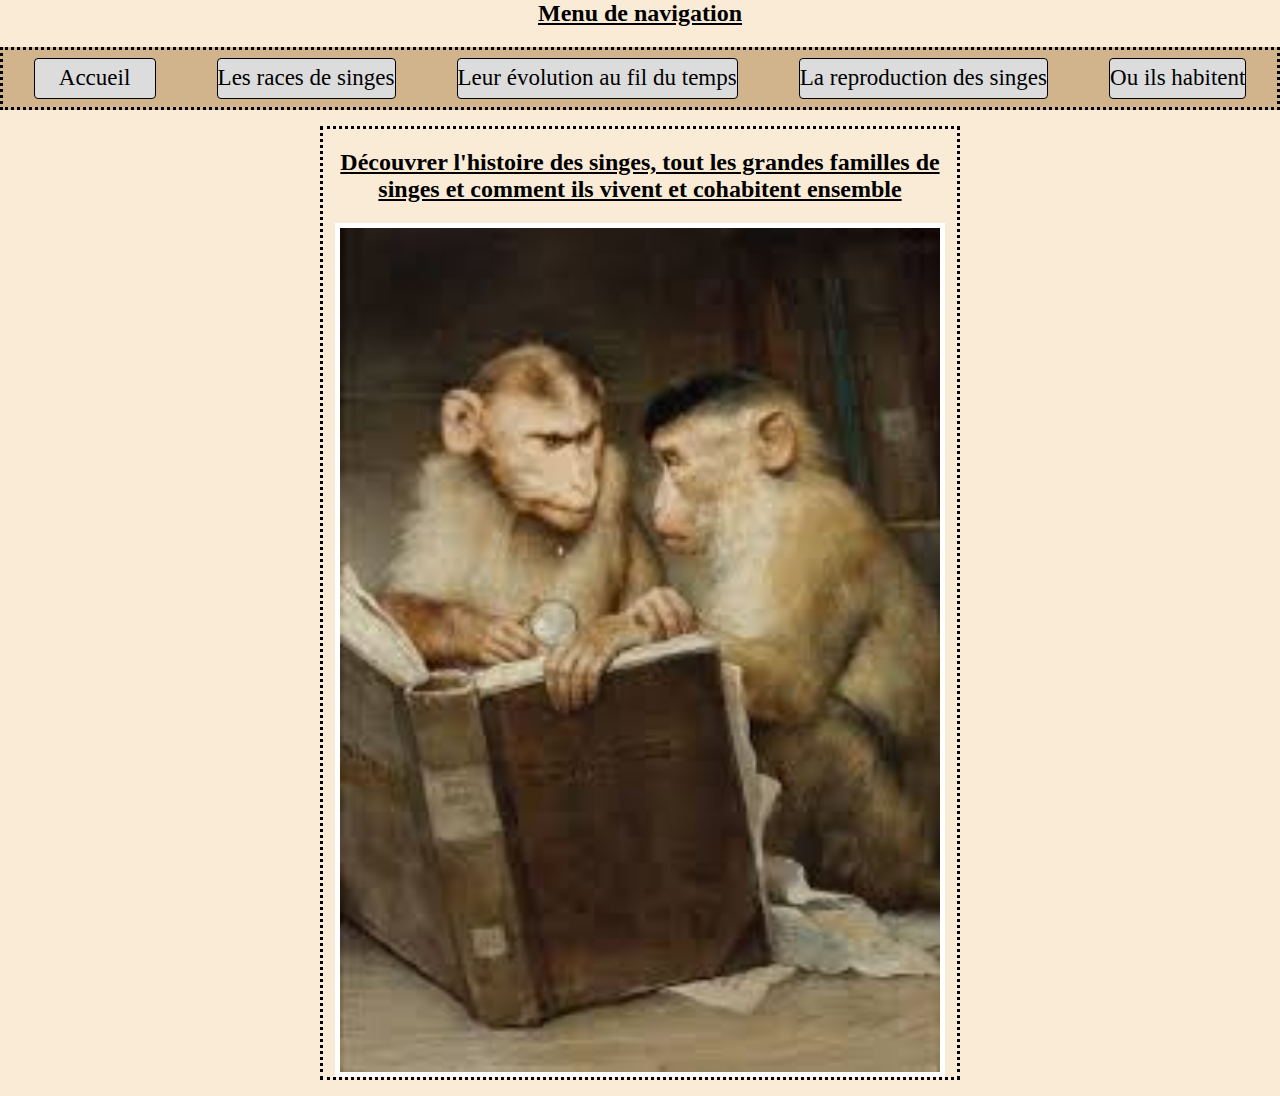
<file: index.html>
<html>
	<head>
		<title> Les Singes </title>
		<link rel="stylesheet" href="style.css">
	</head>
	
	<body>
	
	<h2>Menu de navigation</h2>
		 <ul class="menu">
              <li>
                <a href="index.html">Accueil</a>
              </li>
              <li>
                <a href="races.html">Les races de singes</a>
              </li>
              <li>
                <a href="évolution.html">Leur évolution au fil du temps</a>
              </li>
			   <li>
                <a href="reproduction.html">La reproduction des singes</a>
              </li>
			   <li>
                <a href="habitats.html">Ou ils habitent</a>
              </li>
			  </ul>
		<ul>
		<h2> Découvrer l'histoire des singes, tout les grandes familles de singes  et comment ils vivent et cohabitent ensemble </h2>
		<img src ="images/singes.jpg" alt="alternatetext">
				</ul>	
		</a>
	</body>
</file>
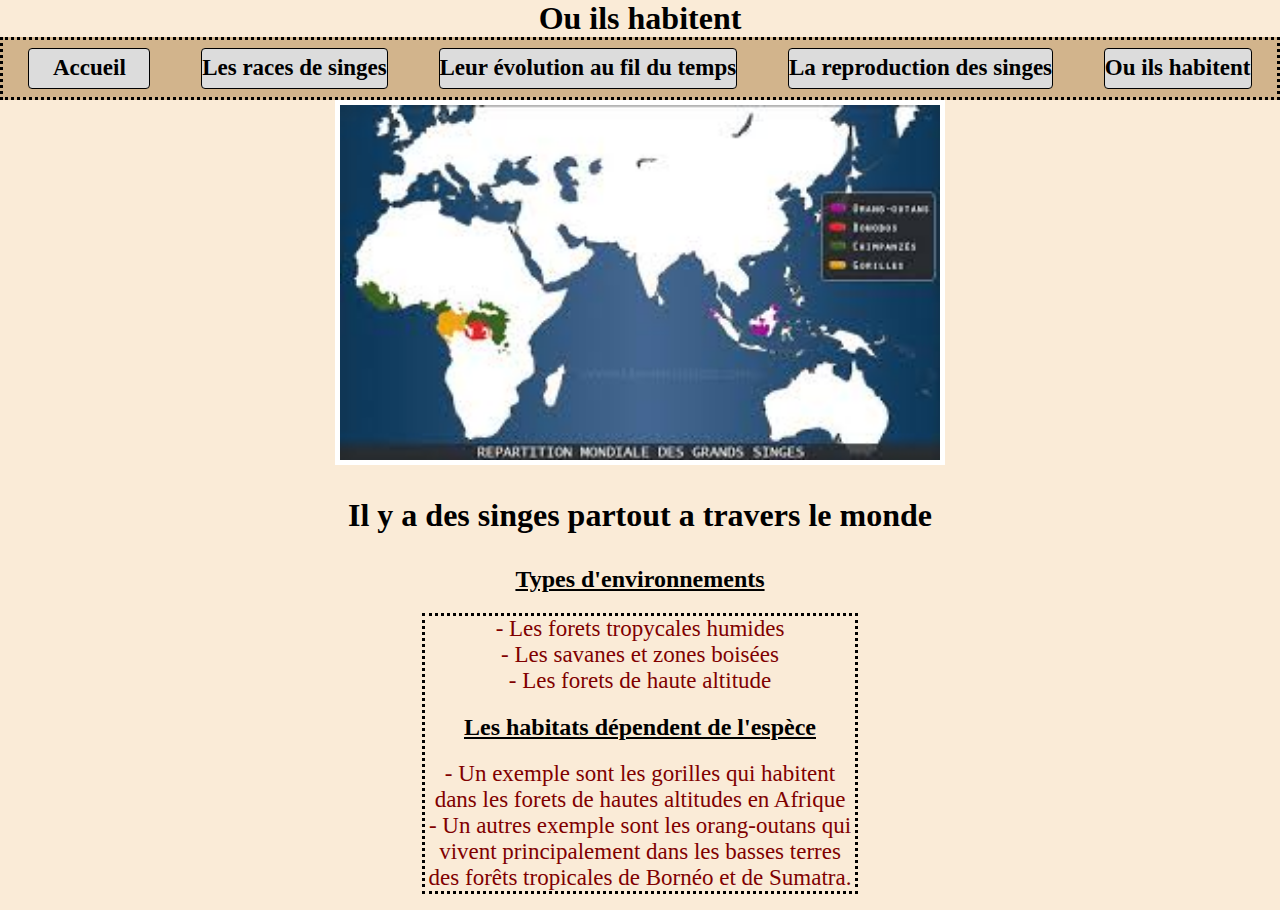
<file: habitats.html>
<html>
	<head>
		<h1>Ou ils habitent
		<link rel="stylesheet" href="style.css">
	</head>
	 
	 <body>
	 <ul class="menu">
              <li>
                <a href="index.html">Accueil</a>
              </li>
              <li>
                <a href="races.html">Les races de singes</a>
              </li>
              <li>
                <a href="évolution.html">Leur évolution au fil du temps</a>
              </li>
			   <li>
                <a href="reproduction.html">La reproduction des singes</a>
              </li>
			   <li>
                <a href="habitats.html">Ou ils habitent</a>
              </li>
				</ul>
	 <img src ="images/carte.jpg" alt="alternatetext"> 
	 
	 <p>Il y a des singes partout a travers le monde</p>
	<h2> Types d'environnements </h2>
				<ol>
					<li>- Les forets tropycales humides </li>
					<li>- Les savanes et zones boisées </li>
					<li>- Les forets de haute altitude </li>
	<h2> Les habitats dépendent de l'espèce </h2>
					<li>- Un exemple sont les gorilles qui habitent dans les forets de hautes altitudes en Afrique  </li>
					<li>- Un autres exemple sont les orang-outans qui vivent principalement dans les basses terres des forêts tropicales de Bornéo et de Sumatra. </li>
	</body>
</file>
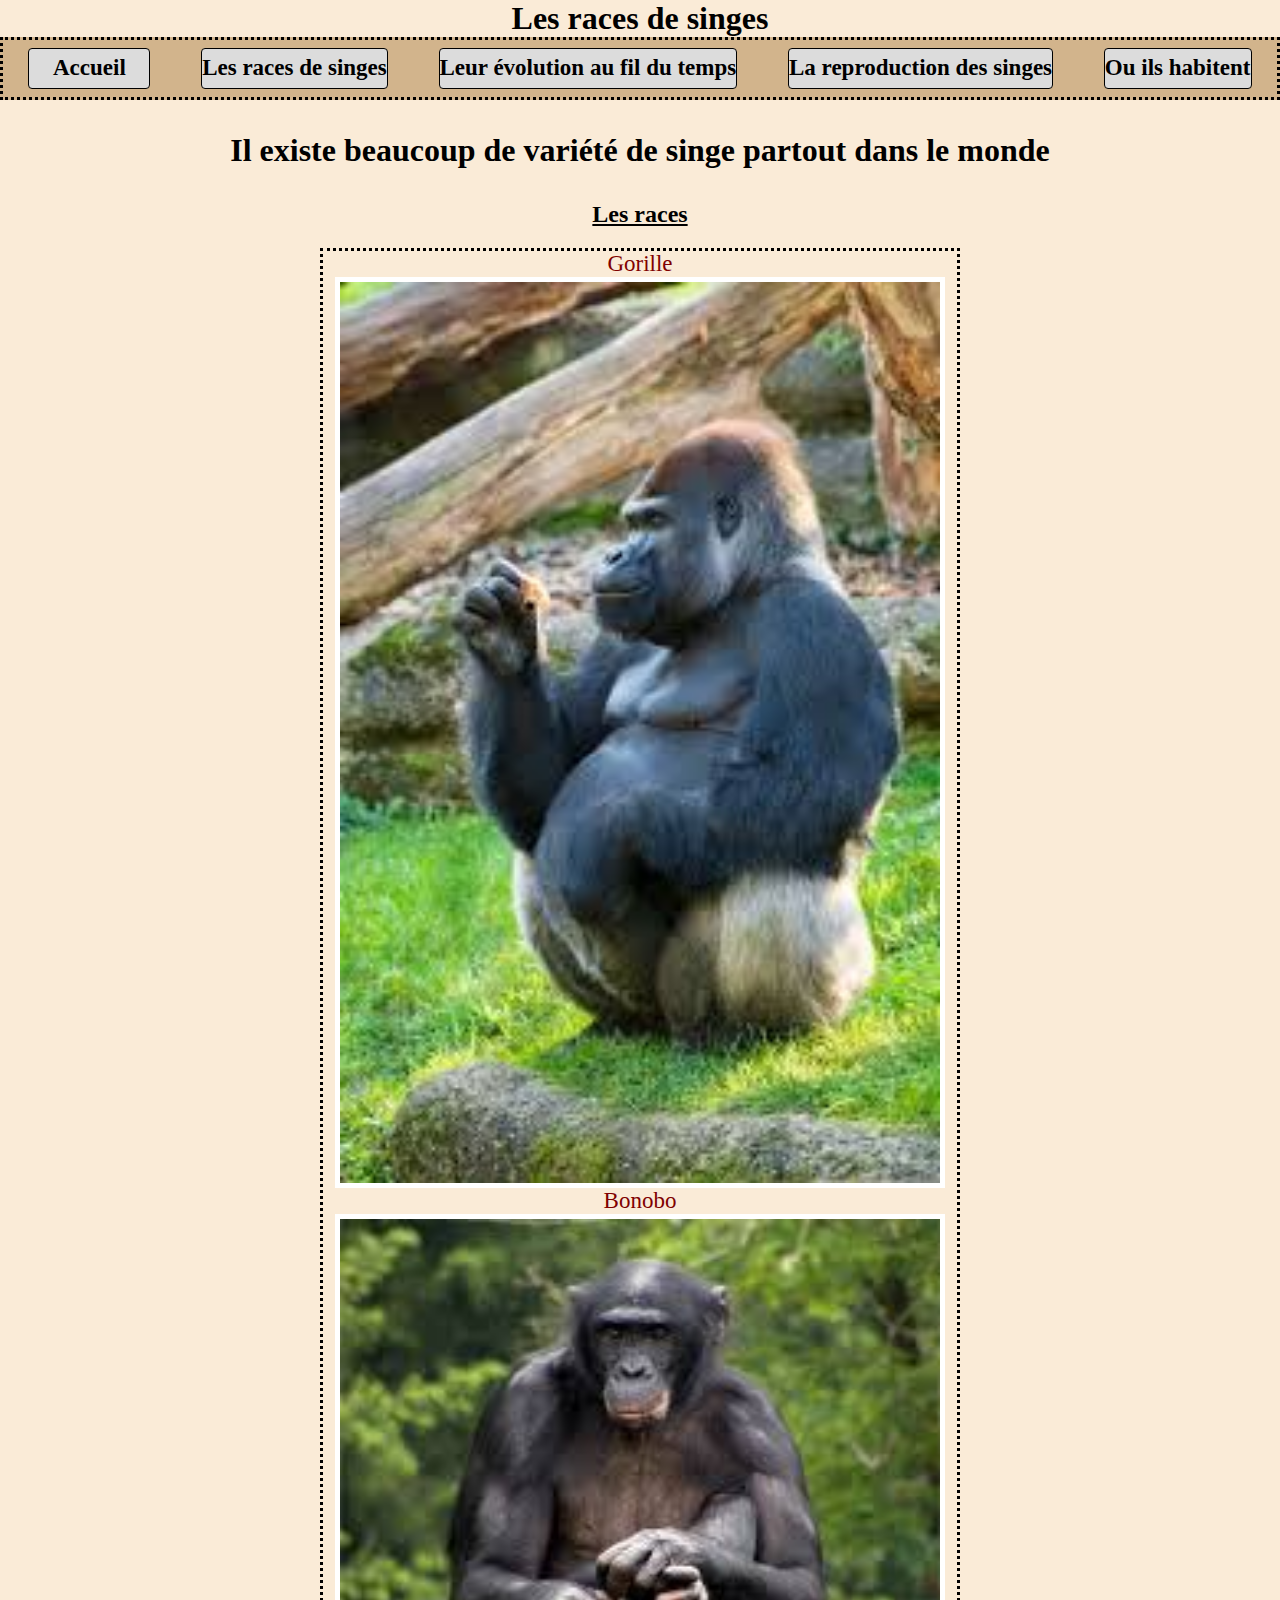
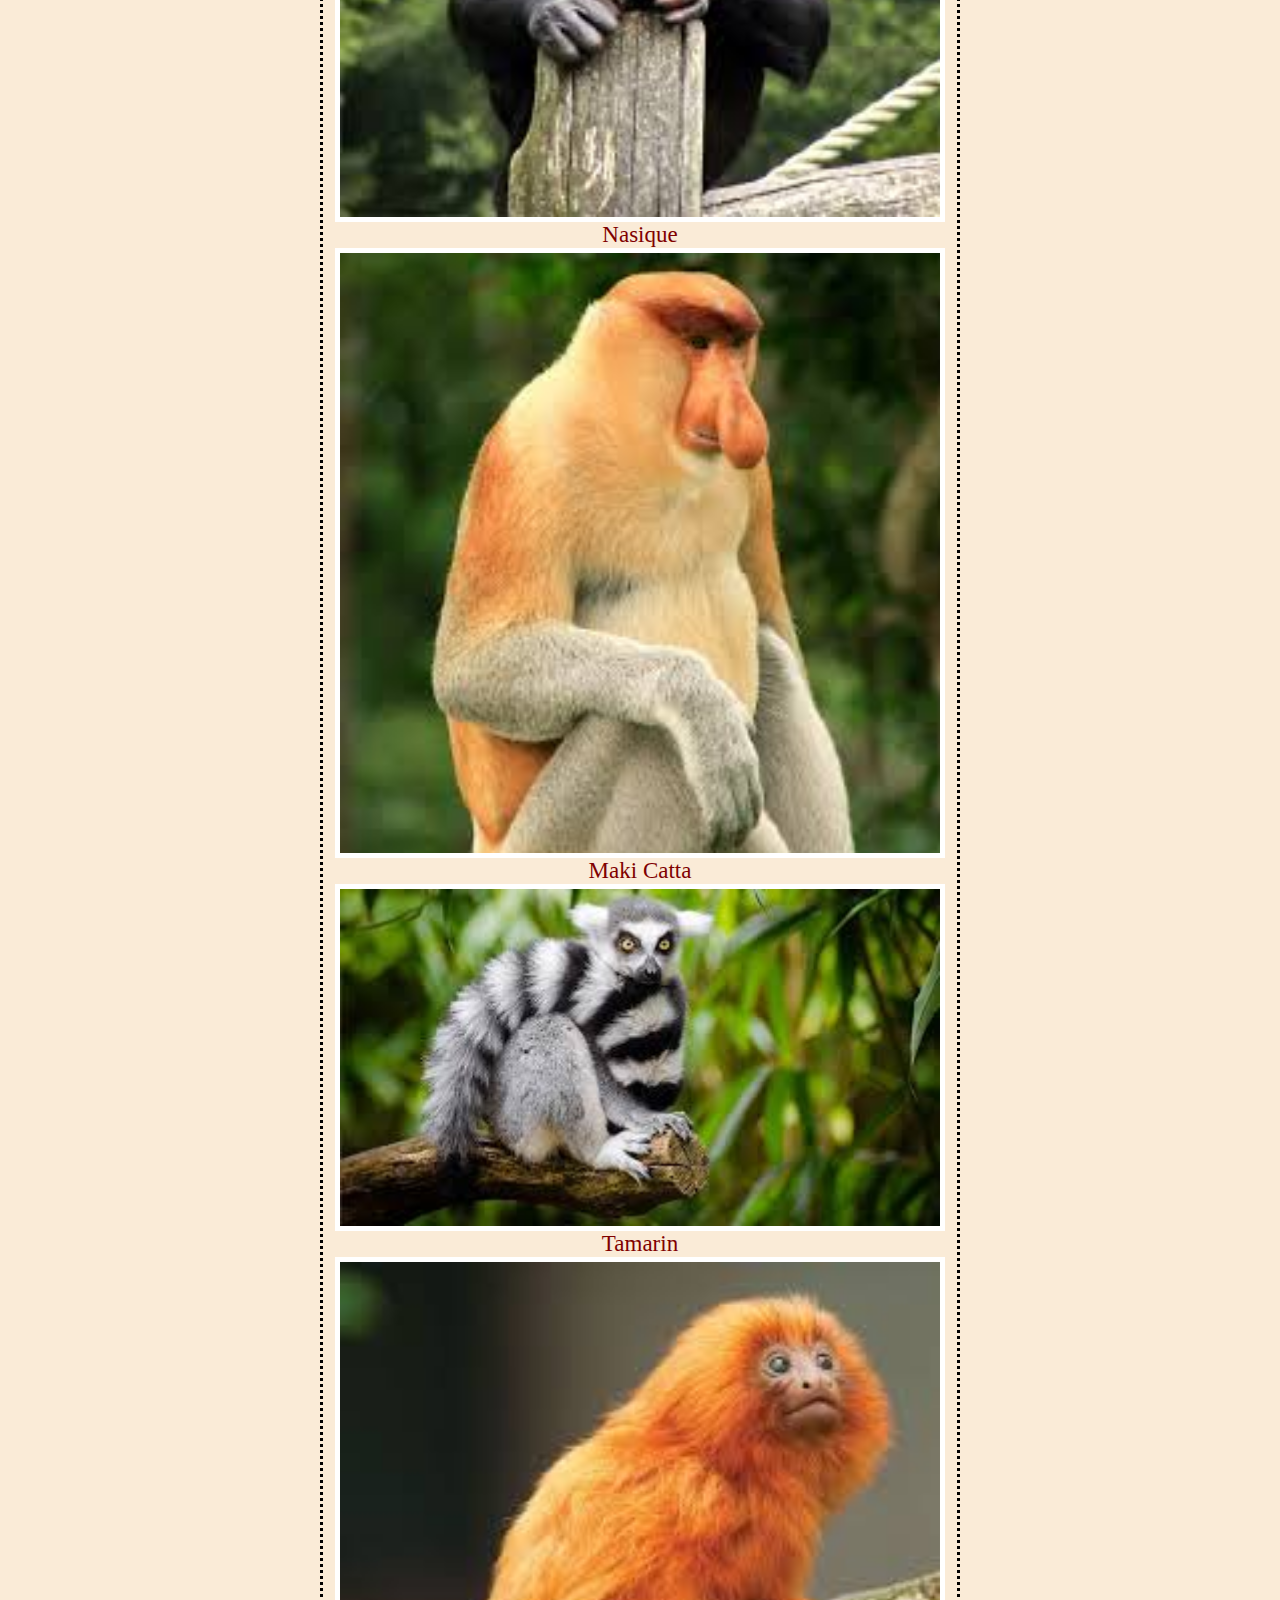
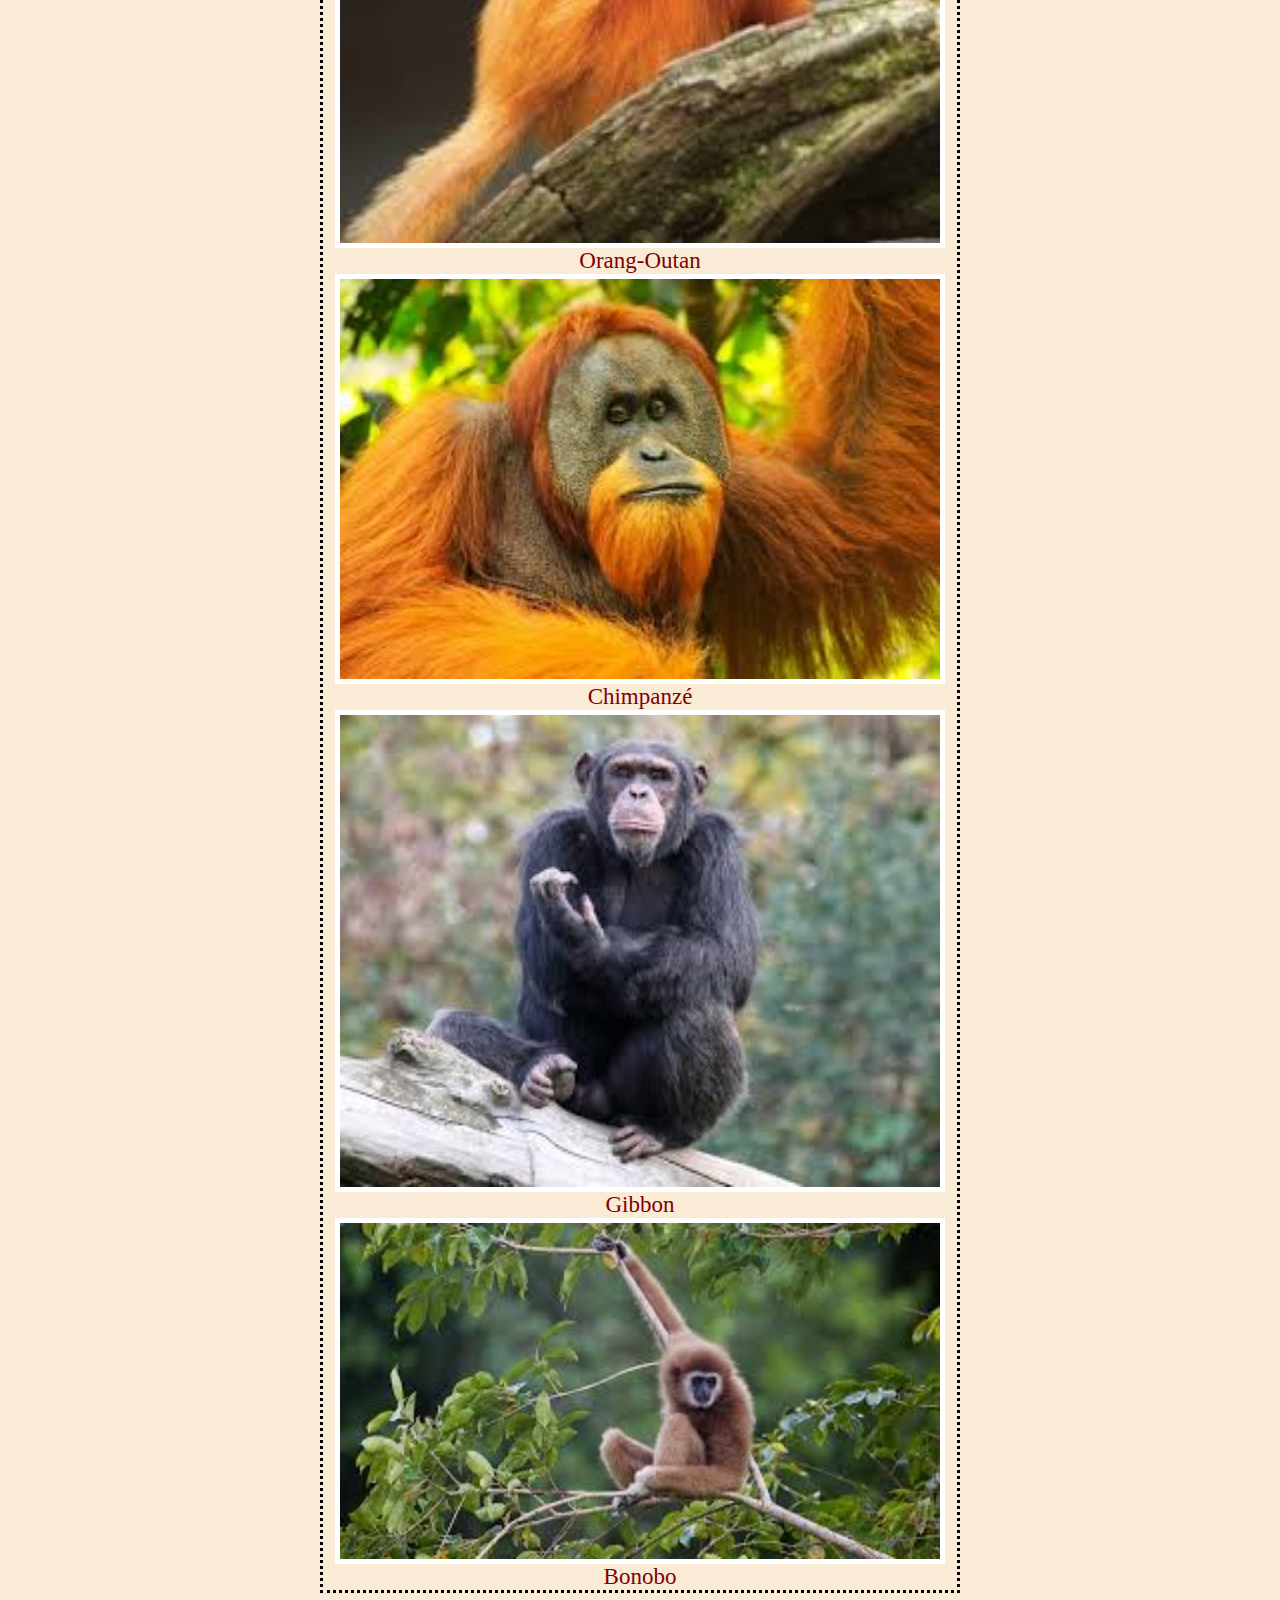
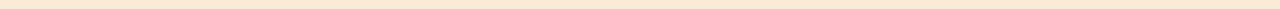
<file: races.html>
<html>
	<head>
		<h1>Les races de singes
	<link rel="stylesheet" href="style.css">		
	</head>
	
	<body>
	
	<ul class="menu">
              <li>
                <a href="index.html">Accueil</a>
              </li>
              <li>
                <a href="races.html">Les races de singes</a>
              </li>
              <li>
                <a href="évolution.html">Leur évolution au fil du temps</a>
              </li>
			   <li>
                <a href="reproduction.html">La reproduction des singes</a>
              </li>
			   <li>
                <a href="habitats.html">Ou ils habitent</a>
              </li>
				</ul>
	<p> Il existe beaucoup de variété de singe partout dans le monde </p>
	<h2>Les races</h2>
		<ul>
			<li> Gorille </li>
			<img src ="images/gorille.jpg" alt="alternatetext"> 
			<li> Bonobo </li>
			<img src ="images/bonobo.jpg" alt="alternatetext">
			<li> Nasique </li>
			<img src ="images/nasique.jpg" alt="alternatetext">
			<li> Maki Catta </li>
			<img src ="images/makicatta.jpg" alt="alternatetext">
			<li> Tamarin </li>
			<img src ="images/tamarin.jpg" alt="alternatetext">
			<li> Orang-Outan </li>
			<img src ="images/orangoutan.jpg" alt="alternatetext">
			<li> Chimpanzé </li>
			<img src ="images/chimpanze.jpg" alt="alternatetext">
			<li> Gibbon </li>
			<img src ="images/gibbon.jpg" alt="alternatetext">
			<li> Bonobo </li>
		</ul>
	</body>
</file>
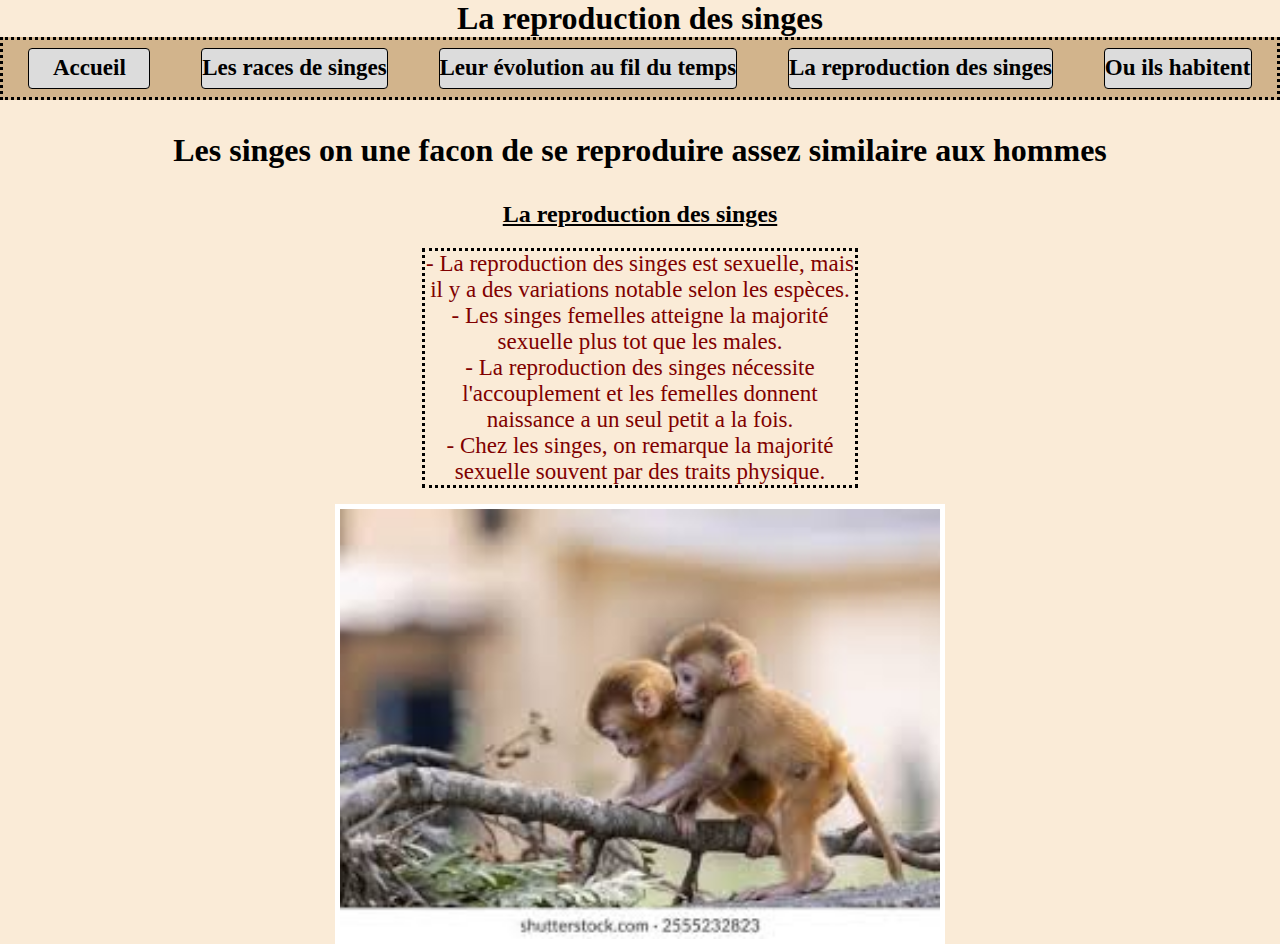
<file: reproduction.html>
<html>
	<head>
		<h1>La reproduction des singes
		<link rel="stylesheet" href="style.css">
	</head>
	
	<body>
	
	<ul class="menu">
              <li>
                <a href="index.html">Accueil</a>
              </li>
              <li>
                <a href="races.html">Les races de singes</a>
              </li>
              <li>
                <a href="évolution.html">Leur évolution au fil du temps</a>
              </li>
			   <li>
                <a href="reproduction.html">La reproduction des singes</a>
              </li>
			   <li>
                <a href="habitats.html">Ou ils habitent</a>
              </li>
				</ul>
	<p>Les singes on une facon de se reproduire assez similaire aux hommes</p>
	<h2>La reproduction des singes</h2>
				<ol>
					<li>- La reproduction des singes est sexuelle, mais il y a des variations notable selon les espèces.</li>
					<li>- Les singes femelles atteigne la majorité sexuelle plus tot que les males.</li>
					<li>- La reproduction des singes nécessite l'accouplement et les femelles donnent naissance a un seul petit a la fois.</li>
					<li>- Chez les singes, on remarque la majorité sexuelle souvent par des traits physique.</li>
				</ol>
	<img src ="images/bebe.jpg" alt="alternatetext">
	</body>
</file>
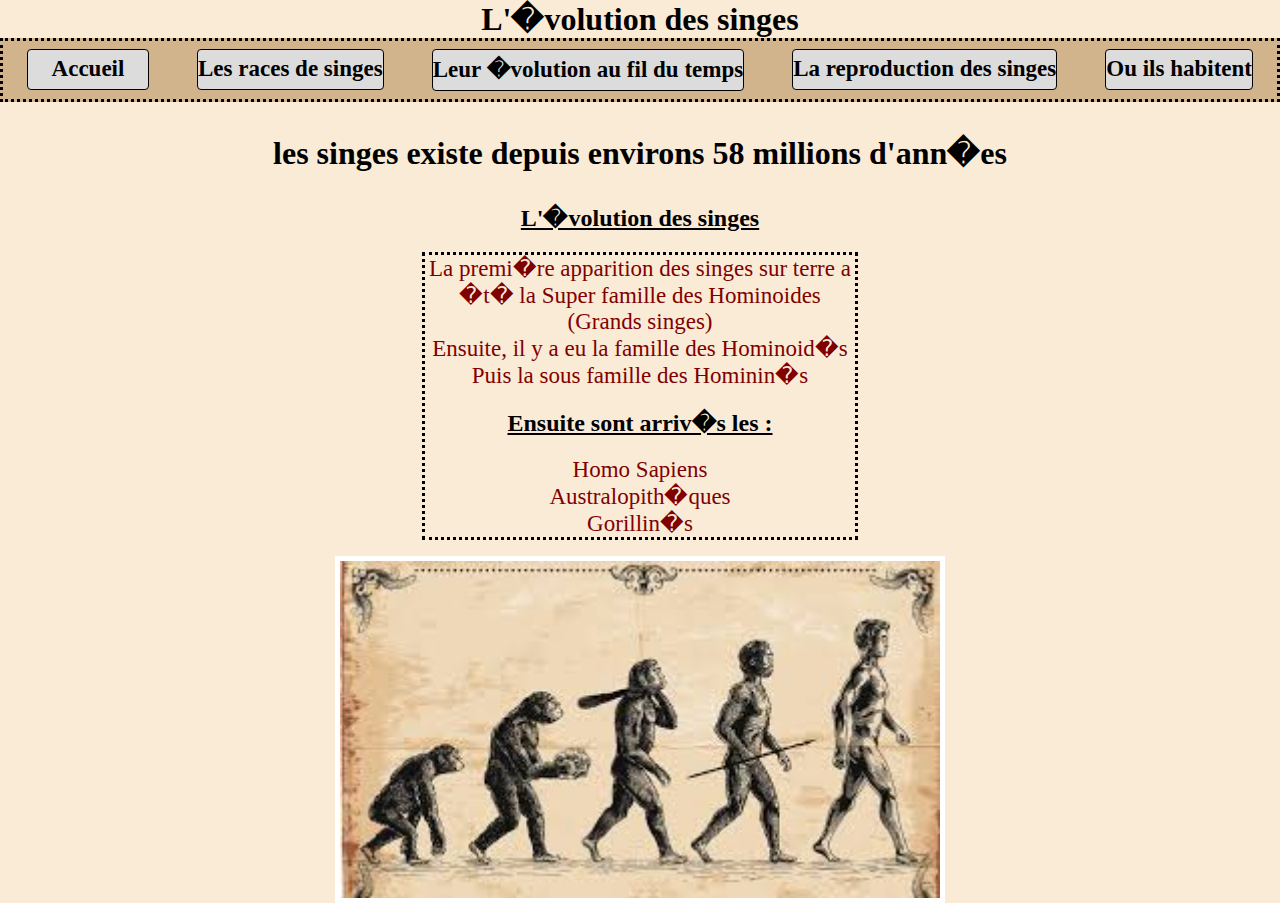
<file: évolution.html>
<html>
	<head>
		<h1>L'�volution des singes
		<link rel="stylesheet" href="style.css">
	</head>
	
	<body>
	
	<ul class="menu">
              <li>
                <a href="index.html">Accueil</a>
              </li>
              <li>
                <a href="races.html">Les races de singes</a>
              </li>
              <li>
                <a href="�volution.html">Leur �volution au fil du temps</a>
              </li>
			   <li>
                <a href="reproduction.html">La reproduction des singes</a>
              </li>
			   <li>
                <a href="habitats.html">Ou ils habitent</a>
              </li>
				</ul>
	<p>les singes existe depuis environs 58 millions d'ann�es</p>
	<h2> L'�volution des singes </h2>
	
	<div class=evo>
				<ol>
					<li> La premi�re apparition des singes sur terre a �t� la Super famille des Hominoides (Grands singes) </li>
					<li> Ensuite, il y a eu la famille des Hominoid�s </li>
					<li> Puis la sous famille des Hominin�s </li>
	<h2> Ensuite sont arriv�s les : </h2>
					<li> Homo Sapiens </li>
					<li> Australopith�ques </li>
					<li> Gorillin�s </li>

				</ol>
						<img src ="images/singe.jpg" alt="alternatetext">
	</div>
	</body>
</file>
<file: style.css>
body {
	background-color: AntiqueWhite;
	text-align: center;
}
img {
	 width:600px;
	 border: 5px solid white;
}

h2 {             
	color: black;
	text-decoration: underline;

}
li {
	color: Maroon;
	font-size: 23px;
	
}

ul {
	list-style-type: none;
	border-style: dotted;
	margin-left: 25%;
	margin-right:25%;
	padding:0px;
}
ol {
	list-style-type: none;
	border-style: dotted;
	margin-left: 25%;
	margin-right:25%;
	padding:0px;
}
ol {
	list-style-type: none;
	border-style: dotted;
	margin-left: 33%;
	margin-right:33%;
	padding:0px;
}
title {
	font-family: bold;
}

body {
    font-family: Arial, sans-serif;
    margin: 0;
    padding: 0;
    background-color: #FAEBD7;
}


nav {
    text-align: center;
    margin-top: 50px;
}

.menu {
    list-style-type: none;
    margin: 0;
    padding: 0;
    display: flex;
    justify-content: center;
}


.menu-item {
    margin: 0 20px;
}

.menu-item a {
    text-decoration: none;
    color: white;
    background-color: #4CAF50;
    padding: 10px 20px;
    display: block;
    border-radius: 25px;
    font-size: 18px;
    transition: background-color 0.3s ease;
}


.menu-item a:hover {
    background-color: #45a049;
}

.menu h2 {
	display: inline;
	font-size: 30px;
}

.races ul {
  display: flex; /* Aligne les enfants horizontalement */
  justify-content: space-around; /* Espace les images */
  
}
.évolution ol {
	list-style-type: none;
	border-style: dotted;
	margin-left: 20%;
	margin-right:20%;
	padding:0px;
}

body {
    font-family: "Trebuchet MS";
}
.menu {
    display: flex;                /* Transformation en flexbox */
    padding:0;                    /* Suppression des marges internes */
    background-color: #D2B48C;       /* Ajout de la couleur d'arrière-plan */
    justify-content: space-around;/* Alignements des liens dans le menu */
}
.menu li {
    list-style-type: none ;       /* Suppression des puces */
  
}
.menu a {
    display:block;                /* Transformation en block */
    min-width: 120px;             /* Largeur minimale des liens */   
    
    margin: 0.5rem;               /* Marges externes */
    padding: 0.4rem 0;            /* Marges internes */
    text-align: center;           /* Centrage du texte */   
    background-color: #DCDCDC;    /* Arrière-plan */
    color: #000000;                  /* Couleur du texte */
    text-decoration: none;        /* Suppression du soulignement */
    border: 1px solid #000000;       /* Ajout d'une bordure */
    border-radius: 4px;           /* Arrondis des bordures */
    
    transition: all 1s ;          /* Ajout des effets de transition */
}
.menu a.actif {    
    background-color: #000 ; 
    color: #8B4513 ;
    border-color: #DCDCDC ;
}
.menu a:hover,
.menu a:hover.actif{
    background-color: #ed2794;
    color: #FAEBD7;
    border-color: #ffe843;
}
</file>
